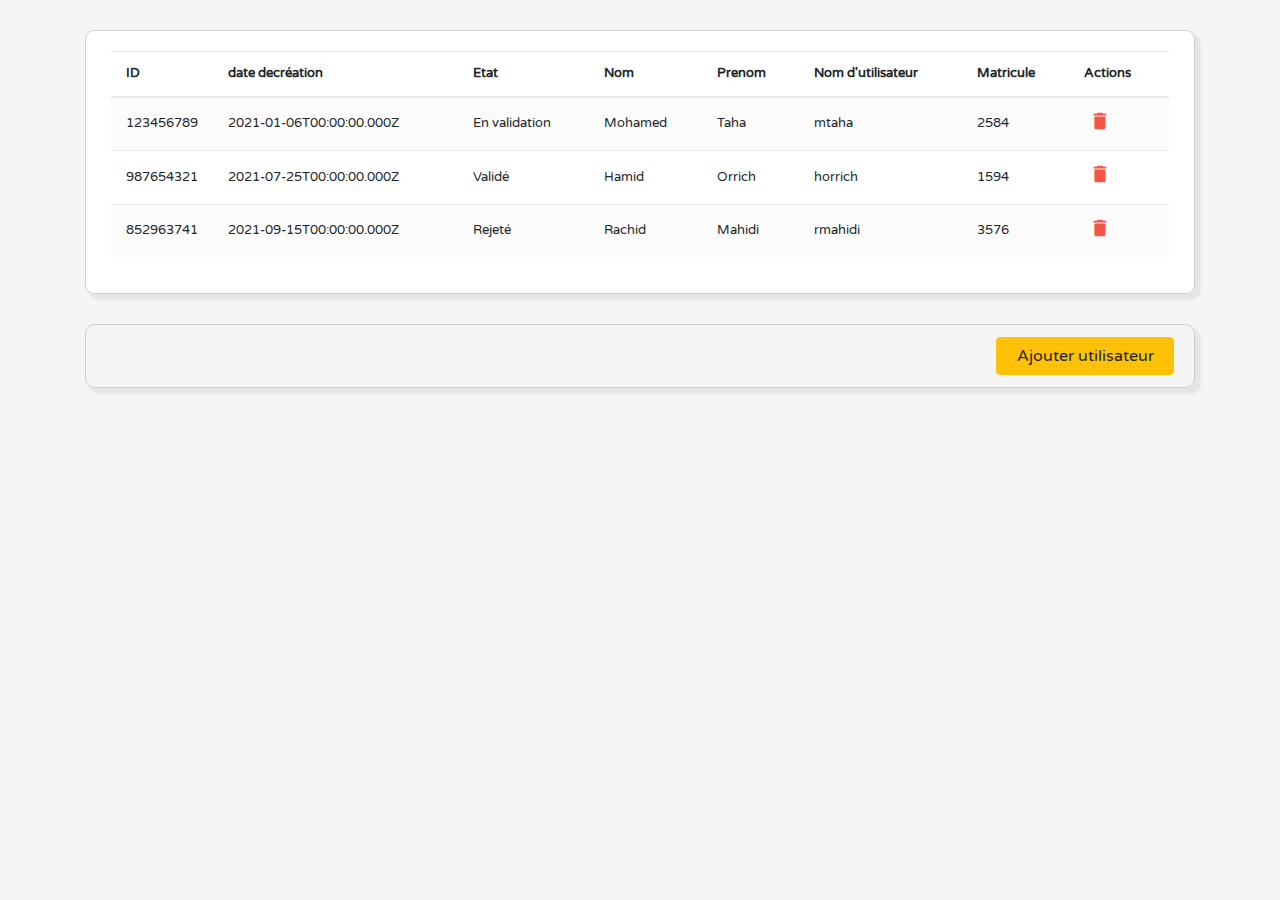
<file: JsTp/index.html>
<!DOCTYPE html>
<html lang="en">
<head>
    <meta charset="utf-8">
    <meta name="viewport" content="width=device-width, initial-scale=1, shrink-to-fit=no">
    <title>Liste des Utilisateurs</title>
    <link rel="stylesheet" href="https://fonts.googleapis.com/css?family=Roboto|Varela+Round">
    <link rel="stylesheet" href="https://stackpath.bootstrapcdn.com/bootstrap/4.5.0/css/bootstrap.min.css">
    <link rel="stylesheet" href="https://fonts.googleapis.com/icon?family=Material+Icons">
    <link rel="stylesheet" href="https://maxcdn.bootstrapcdn.com/font-awesome/4.7.0/css/font-awesome.min.css">
    <script src="https://code.jquery.com/jquery-3.5.1.min.js"></script>
    <script src="https://stackpath.bootstrapcdn.com/bootstrap/4.5.0/js/bootstrap.min.js"></script>
    <link href="style.css" rel="stylesheet">
</head>
<body>
<div class="container-xl">
	<div class="table-responsive ajt">
		<div class="table-wrapper">
			<table class="table table-striped table-hover" id="emptable">
				<thead>
					<tr>
						<th>ID</th>
						<th>date decréation</th>
						<th id="c">Etat</th>
						<th>Nom</th>
						<th>Prenom</th>
						<th>Nom d'utilisateur</th>
						<th>Matricule</th>
						<th>Actions</th>
					</tr>
				</thead>
				<tbody id="mytable">
					
				</tbody>
			</table>
		</div>
       
	</div>
	<div class="alert alert-primary d-flex ajt" role="alert">
		<div class="col-10">              
		</div>
		<button type="button" onclick="window.location='Ajout.html'" class="btn btn-warning col-2">Ajouter utilisateur</button>

	  </div>
</div>
<!-- Delete Modal HTML -->
<div id="deleteEmployeeModal" class="modal fade">
	<div class="modal-dialog">
		<div class="modal-content">
			<form>
				<div class="modal-header">
					<h4 class="modal-title">Supprimer l'utilisateur</h4>
					<button type="button" class="close" data-dismiss="modal" aria-hidden="true">&times;</button>
				</div>
				<div class="modal-body">
					<p>Voulez-vous vraiment supprimer cet utilisateur ?</p>
					<p class="text-warning"><small>Cette action ne peut pas être annulée..</small></p>
				</div>
				<div class="modal-footer">
					<input type="button" class="btn btn-default" data-dismiss="modal" value="Annuler">
					<input type="submit" class="btn btn-danger" value="Supprimer">
				</div>
			</form>
		</div>
	</div>
</div>
            <script src="users.js"></script>

</body>
</html>
</file>
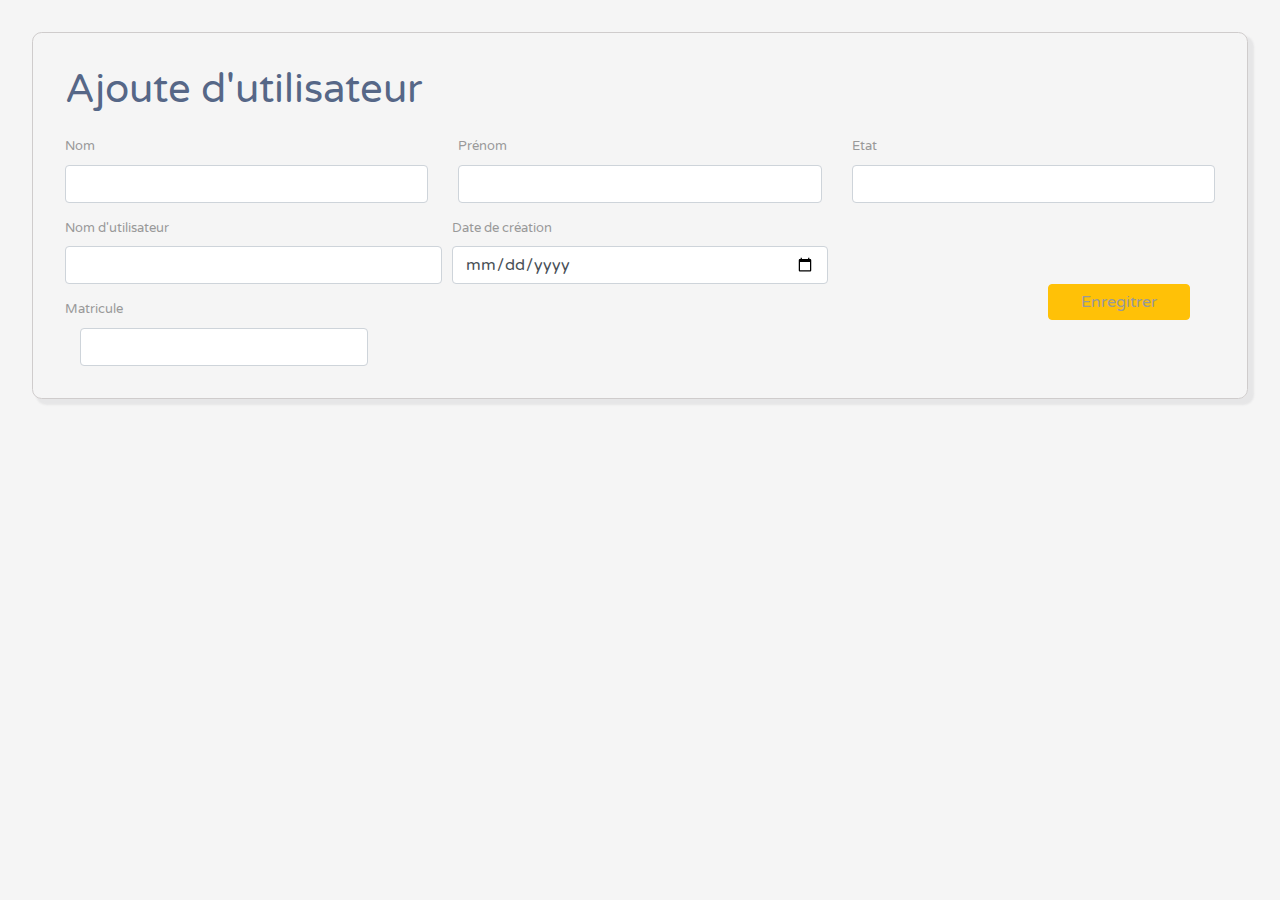
<file: JsTp/Ajout.html>
<!DOCTYPE html>
<html lang="en">
<head>
    <meta charset="UTF-8">
    <meta http-equiv="X-UA-Compatible" content="IE=edge">
    <meta name="viewport" content="width=device-width, initial-scale=1.0">
    <link rel="stylesheet" href="https://fonts.googleapis.com/css?family=Roboto|Varela+Round">
    <link rel="stylesheet" href="https://fonts.googleapis.com/icon?family=Material+Icons">
    <link rel="stylesheet" href="https://cdn.jsdelivr.net/npm/bootstrap@4.4.1/dist/css/bootstrap.min.css" integrity="sha384-Vkoo8x4CGsO3+Hhxv8T/Q5PaXtkKtu6ug5TOeNV6gBiFeWPGFN9MuhOf23Q9Ifjh" crossorigin="anonymous">
    <link rel="stylesheet" href="https://maxcdn.bootstrapcdn.com/font-awesome/4.7.0/css/font-awesome.min.css">
    <link href="style.css" rel="stylesheet">
    <title>Ajouter</title>
</head>
<body>
    <div class="ajt frm ">
        <h1>Ajoute d'utilisateur</h1>
        <form action='index.html'>
            <div class="row">
              <div class="col-4">
                  <label for="">Nom</label>
                <input type="text" class="form-control" id="nom" >
              </div>
              <div class="col-4">
                <label for="">Prénom</label>

                <input type="text" class="form-control" id="prenom" >
              </div>
              <div class="col-4">
                <label for="">Etat</label>
                <input type="text" class="form-control" id="etat">
              </div>
            </div>
            <div class="form-row">
                <div class="col-4">
                    <label for="">Nom d'utilisateur</label>
                  <input type="text" class="form-control" id="username" >
                </div>
                <div class="col-4">
                    <label for="">Date de création</label>
                    <input type="date" class="form-control" id="datedecreation" >
                </div>
              </div>
              <div class="row ">
                    <div class="col-10">
                        <label for="">Matricule</label>
                        <div class="col-4">
                            <input type="text" class="form-control"  id="matricule">
                        </div>
                    </div>
                    <div class="col-2">
                        <button type="button" id="add" onclick="addRow(); 
                        " class="btn btn-warning bt">Enregitrer</button>
                </div>
            </div>
            <script src="users.js"></script>
          </form>
    </div>
</body>
</html>
</file>
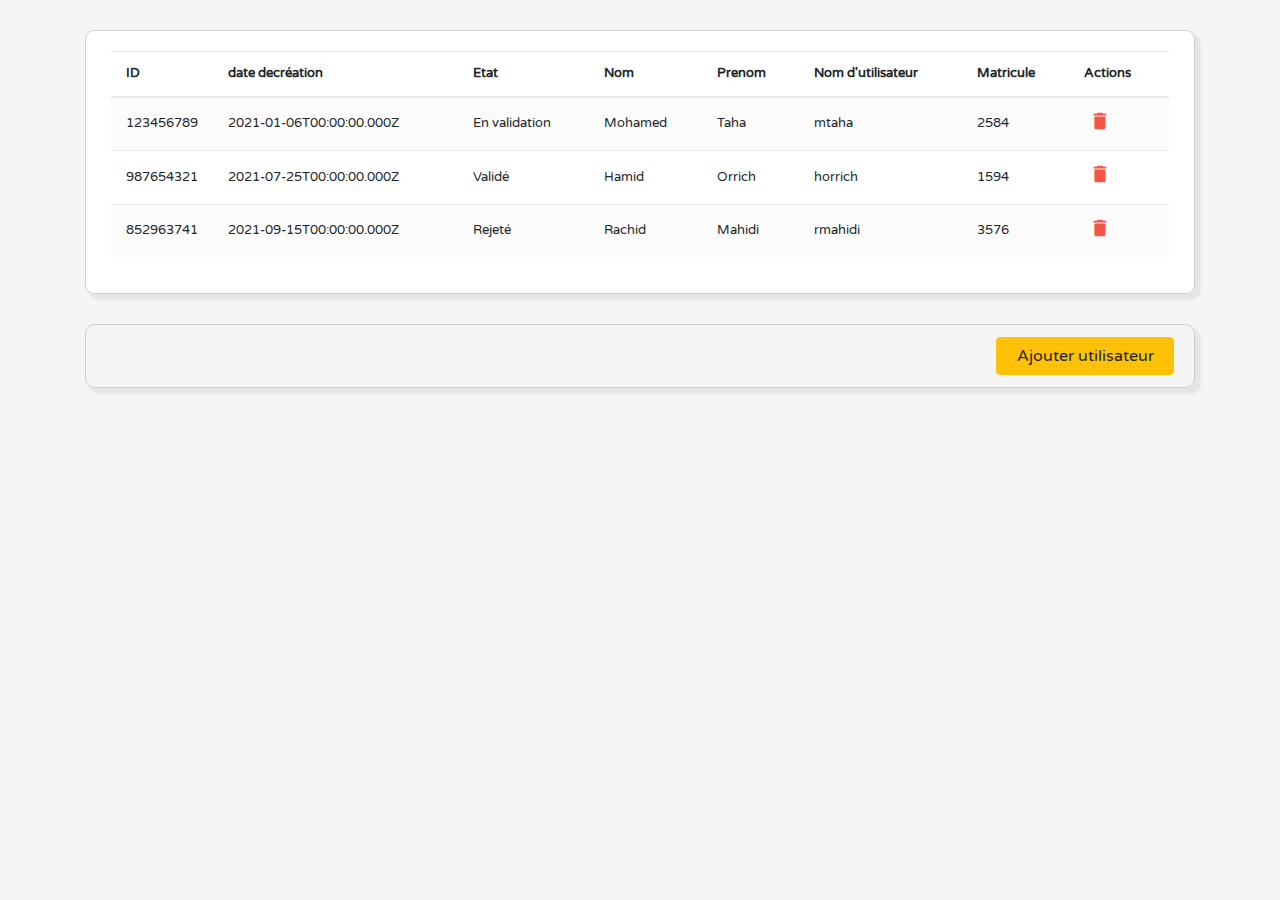
<file: JsTp/Splash.html>
<!DOCTYPE html>
<html lang="en">
<head>
    <meta charset="utf-8">
    <meta name="viewport" content="width=device-width, initial-scale=1, shrink-to-fit=no">
    <title>Liste des Utilisateurs</title>
    <link rel="stylesheet" href="https://fonts.googleapis.com/css?family=Roboto|Varela+Round">
    <link rel="stylesheet" href="https://stackpath.bootstrapcdn.com/bootstrap/4.5.0/css/bootstrap.min.css">
    <link rel="stylesheet" href="https://fonts.googleapis.com/icon?family=Material+Icons">
    <link rel="stylesheet" href="https://maxcdn.bootstrapcdn.com/font-awesome/4.7.0/css/font-awesome.min.css">
    <script src="https://code.jquery.com/jquery-3.5.1.min.js"></script>
    <script src="https://stackpath.bootstrapcdn.com/bootstrap/4.5.0/js/bootstrap.min.js"></script>
    <link href="style.css" rel="stylesheet">
</head>
<body>
<div class="container-xl">
	<div class="table-responsive ajt">
		<div class="table-wrapper">
			<table class="table table-striped table-hover" id="emptable">
				<thead>
					<tr>
						<th>ID</th>
						<th>date decréation</th>
						<th id="c">Etat</th>
						<th>Nom</th>
						<th>Prenom</th>
						<th>Nom d'utilisateur</th>
						<th>Matricule</th>
						<th>Actions</th>
					</tr>
				</thead>
				<tbody id="mytable">
					
				</tbody>
			</table>
		</div>
       
	</div>
	<div class="alert alert-primary d-flex ajt" role="alert">
		<div class="col-10">              
		</div>
		<button type="button" onclick="window.location='Ajout.html'" class="btn btn-warning col-2">Ajouter utilisateur</button>

	  </div>
</div>
<!-- Delete Modal HTML -->
<div id="deleteEmployeeModal" class="modal fade">
	<div class="modal-dialog">
		<div class="modal-content">
			<form>
				<div class="modal-header">
					<h4 class="modal-title">Supprimer l'utilisateur</h4>
					<button type="button" class="close" data-dismiss="modal" aria-hidden="true">&times;</button>
				</div>
				<div class="modal-body">
					<p>Voulez-vous vraiment supprimer cet utilisateur ?</p>
					<p class="text-warning"><small>Cette action ne peut pas être annulée..</small></p>
				</div>
				<div class="modal-footer">
					<input type="button" class="btn btn-default" data-dismiss="modal" value="Annuler">
					<input type="submit" class="btn btn-danger" value="Supprimer">
				</div>
			</form>
		</div>
	</div>
</div>
            <script src="users.js"></script>

</body>
</html>
</file>
<file: JsTp/style.css>
body {
	color: #566787;
	background: #f5f5f5;
	font-family: 'Varela Round', sans-serif;
	font-size: 13px;
}
.table-responsive {
    margin: 30px 0;
}
.table-wrapper {
	background: #fff;
	padding: 20px 25px;
	border-radius: 3px;
	min-width: 1000px;
	box-shadow: 0 1px 1px rgba(0,0,0,.05);
}
table.table tr th, table.table tr td {
	border-color: #e9e9e9;
	padding: 12px 15px;
	vertical-align: middle;
}
table.table tr th:first-child {
	width: 60px;
}
table.table tr th:last-child {
	width: 100px;
}
table.table-striped tbody tr:nth-of-type(odd) {
	background-color: #fcfcfc;
}
table.table-striped.table-hover tbody tr:hover {
	background: #f5f5f5;
}
table.table th i {
	font-size: 13px;
	margin: 0 5px;
	cursor: pointer;
}
table.table td:last-child i {
	opacity: 0.9;
	font-size: 22px;
	margin: 0 5px;
}
table.table td a {
	font-weight: bold;
	color: #566787;
	display: inline-block;
	text-decoration: none;
	outline: none !important;
}
table.table td a:hover {
	color: #2196F3;
}
table.table td a.edit {
	color: #FFC107;
}
table.table td a.delete {
	color: #F44336;
}
table.table td i {
	font-size: 19px;
}
table.table .avatar {
	border-radius: 50%;
	vertical-align: middle;
	margin-right: 10px;
}
.pagination {
	float: right;
	margin: 0 0 5px;
}
.pagination li a {
	border: none;
	font-size: 13px;
	min-width: 30px;
	min-height: 30px;
	color: #999;
	margin: 0 2px;
	line-height: 30px;
	border-radius: 2px !important;
	text-align: center;
	padding: 0 6px;
}
.pagination li a:hover {
	color: #666;
}
.pagination li.active a, .pagination li.active a.page-link {
	background: #03A9F4;
}
.pagination li.active a:hover {
	background: #0397d6;
}
.pagination li.disabled i {
	color: #ccc;
}
.pagination li i {
	font-size: 16px;
	padding-top: 6px
}
.hint-text {
	float: left;
	margin-top: 10px;
	font-size: 13px;
}

/* Modal styles */
.modal .modal-dialog {
	max-width: 400px;
}
.modal .modal-header, .modal .modal-body, .modal .modal-footer {
	padding: 20px 30px;
}
.modal .modal-content {
	border-radius: 3px;
	font-size: 14px;
}
.modal .modal-footer {
	background: #ecf0f1;
	border-radius: 0 0 3px 3px;
}
.modal .modal-title {
	display: inline-block;
}
.modal .form-control {
	border-radius: 2px;
	box-shadow: none;
	border-color: #dddddd;
}
.modal textarea.form-control {
	resize: vertical;
}
.modal .btn {
	border-radius: 2px;
	min-width: 100px;
}
.modal form label {
	font-weight: normal;
}

.ajt{
    background-color: transparent;
    border: rgb(207, 204, 204) 1.9px solid;
    border-radius: .6rem ;
    box-shadow: 5px 5px 2px 1px rgba(172, 172, 173, 0.2);
}
.frm{
    padding: 2rem;
    margin: 2rem;
}
label{
    color: #999;
    margin-top: 1rem;
}
.bt{
    color: #999;
    padding: 5px 2rem;
}
.valide {
    background-color: #5BE881;
  }
  .rejected {
    background-color: #FF0000;
	padding: 3px 5px;
  }
  .on-validation {
    background-color: #FDB64D;
  }
</file>
